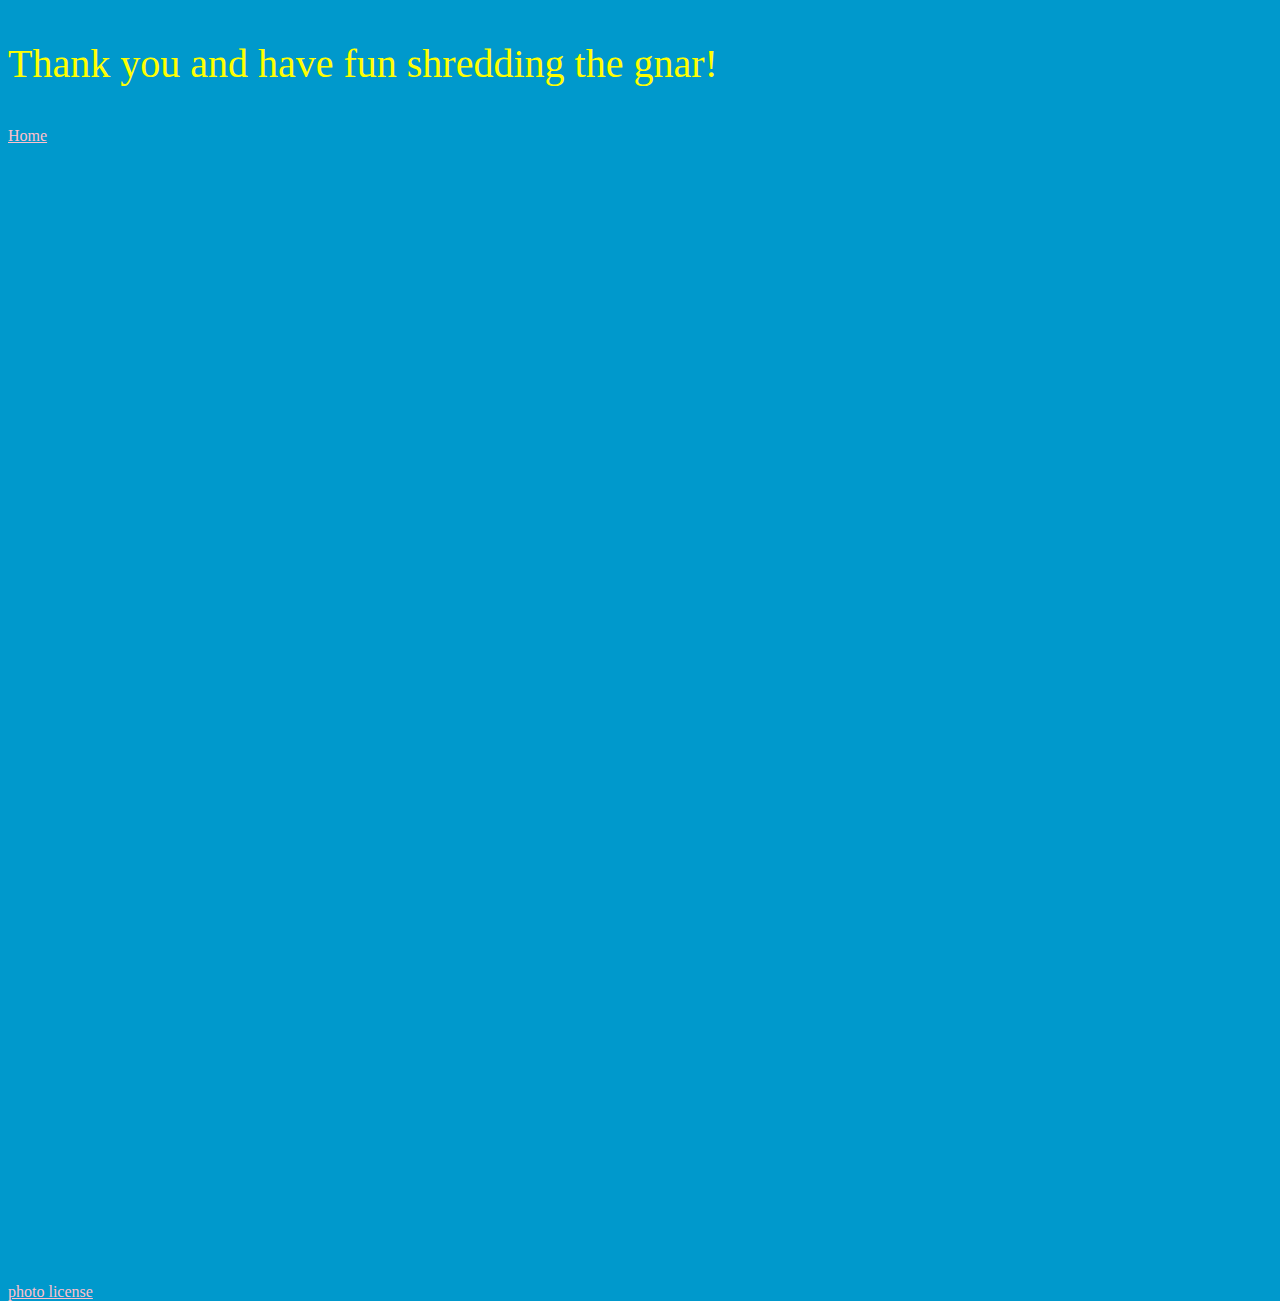
<file: success.html>
<!DOCTYPE html>
<html>
<head>
	<title>Success!</title>
	<link rel="stylesheet" type="text/css" href="styles.css">
</head>
<body class="success">
	<p id="p">Thank you and have fun shredding the gnar!</p>
	<header>
		<a href="index.html" id="a1">Home</a>
	</header>
	<a href="https://creativecommons.org/licenses/by/2.0/" id="a2">photo license</a>

</body>
</html>
</file>
<file: styles.css>
#border {
	border-left: 60px;
	border-color: red;
}

#photo {
	max-width: 100%;
	max-height: 90%;
}

h1 {
	color: rgb(0,0,255);
	font-family: cursive;
	border-bottom: double;
	border-width: 20px;
	border-color: rgb(255,140,0);
}
body {
	background: rgb(0, 153, 204);
}


form {
	padding-bottom: 2%;
	border: groove;
	border-color: gray;
}

#list {
	background-color: rgb(153,204,255);
	padding-bottom: 2%;
	border: groove;
	border-color: gray;
}

.body {
	margin: 10%;
}

#linky {
	border: groove;
	border-style: solid;
	border-color: rgb(204, 51, 0);
	background-color: rgb(255, 102, 0)
}

#closing-p {
	text-align: center;
}

.success {
	background-image: url(http://www.photosforclass.com/download/5578514072);
	max-width: 100%;
    height: 600px;
    background-repeat: no-repeat;
    background-size: cover;
}

#p {
	color: yellow;
	position: static;
	font-size: 40px;
}

#a1 {
	color: red;
	margin-top: 20%
}

#a2 {
	color: red;
	display: inline-block;
	margin-top: 90%;
}

#a1, #linky, #a2,:link {
	color: blue;
}
#a1, #linky, #a2,:visited {
	color: pink;
}

@media only screen and (max-width: 500px) {
    .success { 
        background-image: initial; 
    }
}
</file>
